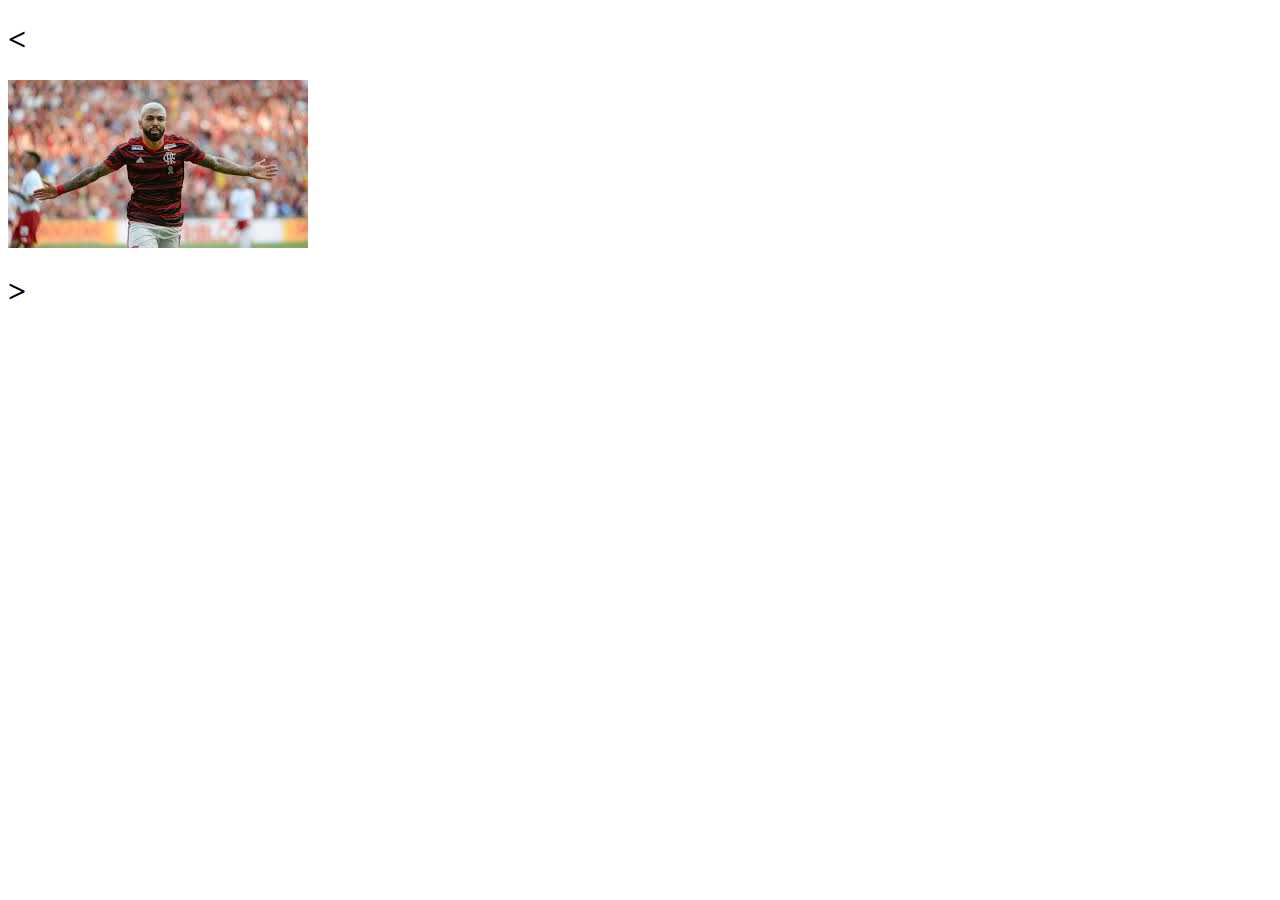
<file: indexx.html>
<!DOCTYPE html>
<html>
<head>
	<meta charset="utf-8">
	<meta name="viewport" content="width=device-width, initial-scale=1.0">
	
	<title>DOM</title>
</head>
<body>
	<script type="text/javascript" src="main.js"></script>
</body>
</html>
</file>
